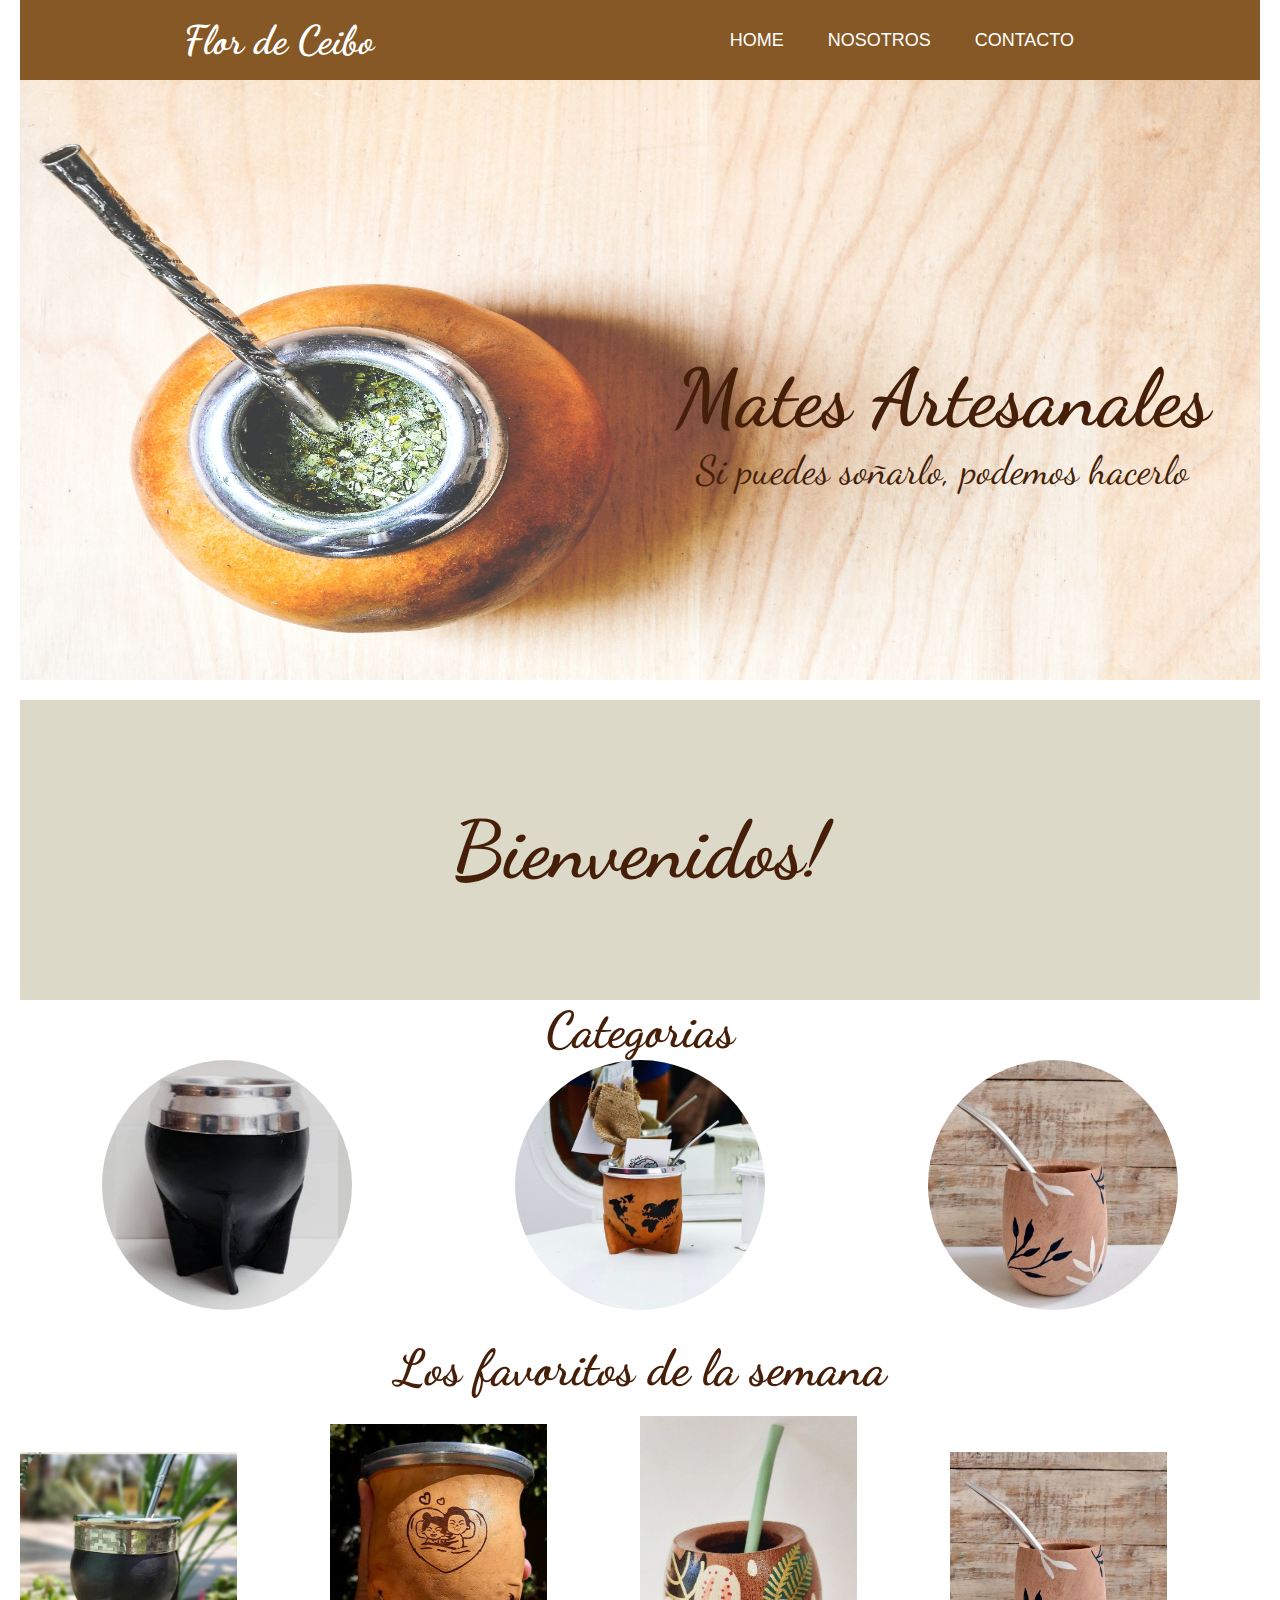
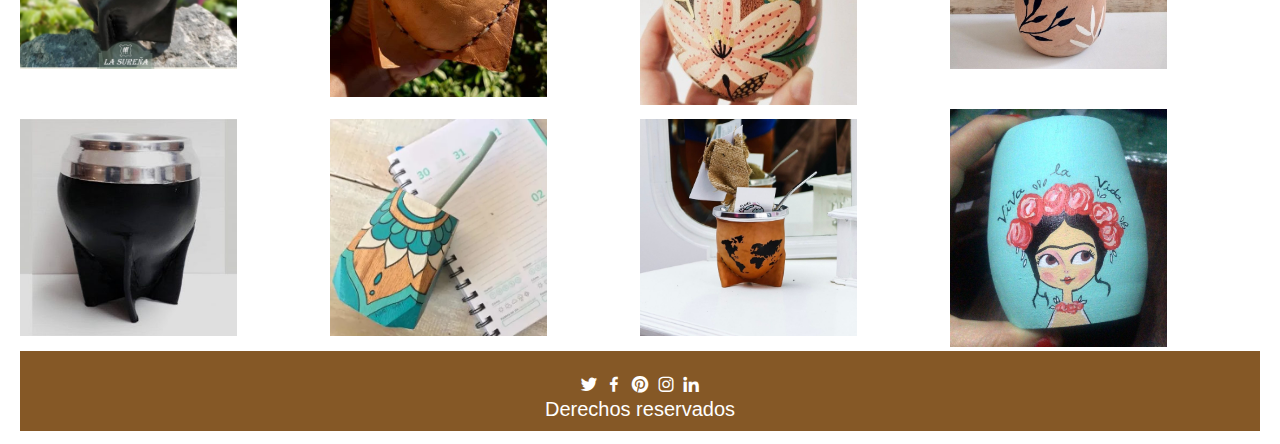
<file: index.html>
<!DOCTYPE html>
<html lang="es">

<head>
    <meta charset="UTF-8">
    <meta http-equiv="X-UA-Compatible" content="IE=edge">
    <meta name="viewport" content="width=device-width, initial-scale=1.0">
    <!--Link css-->
    <link rel="stylesheet" href="estilos.css">
    <!--link iconos-->
    <link href="https://unpkg.com/boxicons@2.0.9/css/boxicons.min.css" rel="stylesheet">
    <!--link fuentes-->
    <link href="https://fonts.googleapis.com/css2?family=Dancing+Script&display=swap" rel="stylesheet">
    <!-- Icono -->
    <link rel="icon" type="image/x-icon" href="imagenes/mate.ico">
    
    <title>FlordelCeibo</title>
</head>

<body>
    <header class="header">
        <nav class="nav">
            <p class="menu-link" id="logo">Flor de Ceibo </p>
            <button class="boton">
                <i class='bx bx-menu' style='color:#fbf1f1'  ></i>
            </button>
            <ul class="menu">
                <li class="menu-item">
                    <a href="index.html" class="menu-link" target="_self">Home</a>
                </li>
                <li class="menu-item">
                    <a href="formulario.html" class="menu-link" target="_self">Nosotros</a>
                </li>
                <li class="menu-item"><a href="contacto.html" class="menu-link" target="_self">Contacto</a>
                </li>
            </ul>
        </nav>
    </header>

    <div class="cabecera">
        <div class="texto">
            <h1>Mates Artesanales</h1>
            <h7>Si puedes soñarlo, podemos hacerlo</h7>
        </div>
    </div>

    <div class="Bienvenidos">

        <div>
            <h1 class="textBienvenidos">Bienvenidos!</h1>
        </div>
    </div>

    <h1 class="fuente">Categorias</h1>
    <div class="categorias">
        <figure>
            <img class="categorias-item" src="imagenes/mt1.jpg" alt="" width="250" height="250">
            <figcaption>Mates torpedo 100% cuero</figcaption>
        </figure>
        <figure>
            <img class="categorias-item" src="imagenes/mc1.jpg" alt="" width="250" height="250">
            <figcaption>Mates Clasicos personalizados con laser</figcaption>
        </figure>
        <figure>
            <img class="categorias-item" src="imagenes/mp4.jpg" alt="" width="250" height="250">
            <figcaption>Mates de madera pintados con acrilico</figcaption>
        </figure>

    </div>

    <br>
    <h1 class="fuente">Los favoritos de la semana</h1>
    <br>
    
    <section class="galeria">
        <div class="contenedor">
            <article class="galeria_columna">
                <img class="img" src="imagenes/mt4.jpg" alt="">
            </article>
            <article class="galeria_columna">
                <img class="img" src="imagenes/mc2.png" alt="">
            </article>
            <article class="galeria_columna">
                <img class="img" src="imagenes/mp2.1.jpg" alt="">
            </article>
            <article class="galeria_columna">
                <img class="img" src="imagenes/mp4.jpg" alt="">
            </article>
            <article class="galeria_columna">
                <img class="img" src="imagenes/mt1.jpg" alt="">
            </article>
            <article class="galeria_columna">
                <img class="img" src="imagenes/mp6.png" alt="">
            </article>
            <article class="galeria_columna">
                <img class="img" src="imagenes/mc1.jpg" alt="">
            </article>
            <article class="galeria_columna">
                <img class="img" src="imagenes/mp5.jpg" alt="">
            </article>

        </div>
    </section>

    <footer class="footer">
        <br>
        <i class="bx bxl-twitter"></i>
        <i class="bx bxl-facebook"></i>
        <i class="bx bxl-pinterest"></i>
        <i class="bx bxl-instagram"></i>
        <i class="bx bxl-linkedin"></i>
        <p>Derechos reservados</p>
        <br>

        <!-- Link Javascript-->
        <script defer src="index.js"></script>
    </footer>

</body>

</html>
</file>
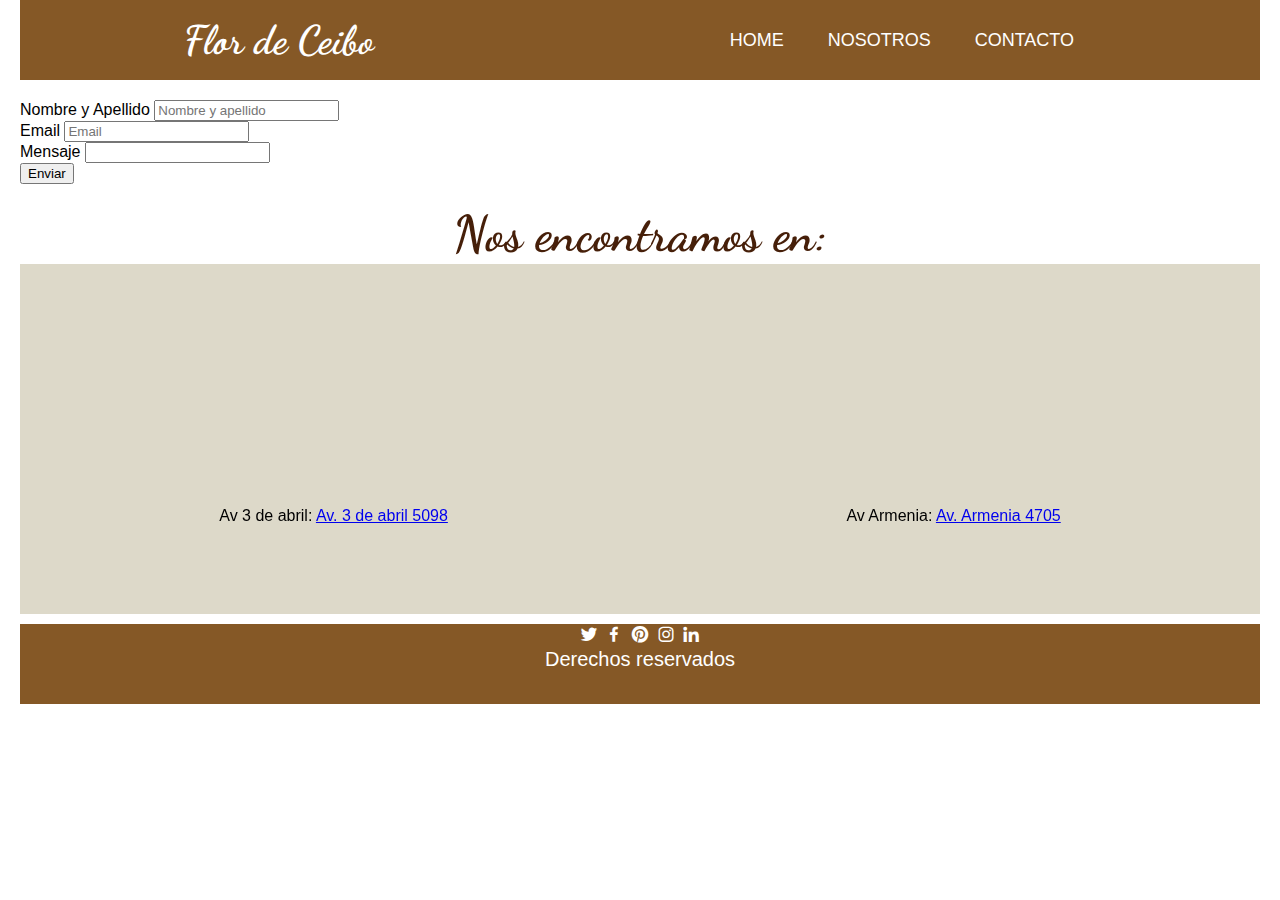
<file: contacto.html>
<!DOCTYPE html>
<html lang="es">

<head>
    <meta charset="UTF-8">
    <meta http-equiv="X-UA-Compatible" content="IE=edge">
    <meta name="viewport" content="width=device-width, initial-scale=1.0">
    <!--Link css-->
    <link rel="stylesheet" href="estilos.css">
    <!--link iconos-->
    <link href="https://unpkg.com/boxicons@2.0.9/css/boxicons.min.css" rel="stylesheet">
    <!--link fuentes-->
    <link href="https://fonts.googleapis.com/css2?family=Dancing+Script&display=swap" rel="stylesheet">
    <link href="https://cdn.jsdelivr.net/npm/bootstrap@5.1.3/dist/css/bootstrap.min.css" rel="stylesheet" integrity="sha384-1BmE4kWBq78iYhFldvKuhfTAU6auU8tT94WrHftjDbrCEXSU1oBoqyl2QvZ6jIW3" crossorigin="anonymous">
    <script src="https://cdn.jsdelivr.net/npm/bootstrap@5.1.3/dist/js/bootstrap.bundle.min.js" integrity="sha384-ka7Sk0Gln4gmtz2MlQnikT1wXgYsOg+OMhuP+IlRH9sENBO0LRn5q+8nbTov4+1p" crossorigin="anonymous"></script>
    <!-- Icono -->
    <link rel="icon" type="image/x-icon" href="imagenes/mate.ico">
   
    <title>FlordelCeibo</title>
</head>

<body>
    <header class="header">
        <nav class="nav">
            <p class="menu-link" id="logo">Flor de Ceibo</p>
            <button class="boton">
                <i class='bx bx-menu' style='color:#fbf1f1'  ></i>
            </button>
            <ul class="menu">
                <li class="menu-item">
                    <a href="index.html" class="menu-link" target="_self">Home</a>
                </li>
                <li class="menu-item">
                    <a href="formulario.html" class="menu-link" target="_self">Nosotros</a>
                </li>
                <li class="menu-item"><a href="contacto.html" class="menu-link" target="_self">Contacto</a>
                </li>
            </ul>
        </nav>
    </header>

    <div class="formulario">
        <form action="" method="POST" id="form">
            <div class="row">
                <div class="col">
                    <label>Nombre y Apellido</label>
                    <input type="text" id="name" class="form-control" placeholder="Nombre y apellido">
                </div>
            </div>
            <div class="form-row">
                <div class="form-group col-md-6">
                    <label>Email</label>
                    <input type="email" class="form-control" id="email" placeholder="Email">
                </div>
                <div class="form-group">
                    <label>Mensaje</label>
                    <input class="form-control" id="mensaje"></input>
                </div>
                <div class="form-group row">
                    <div class="col-sm-10">
                        <button type="submit" class="btn btn-primary">Enviar</button>
                    </div>
                </div>
            </div>
            <p class="warnings" id="warnings"></p>
        </form>
    </div>

    <div>
        <h1 class="fuente">Nos encontramos en:</h1>
        <div class="frame">
            <div>
                <iframe src="https://www.google.com/maps/embed?pb=!1m18!1m12!1m3!1d3539.047208717599!2d-58.809426118937964!3d-27.498907236531526!2m3!1f0!2f0!3f0!3m2!1i1024!2i768!4f13.1!3m3!1m2!1s0x94456b91214a2895%3A0xa43aa937761778db!2sLa%20Cocina%20De%20Anita!5e0!3m2!1ses-419!2sar!4v1630714419524!5m2!1ses-419!2sar"
                    width="150" height="150" style="border:0;" allowfullscreen="" loading="lazy"></iframe>
                <p>Av 3 de abril: <a href="https://www.google.com.ar/maps/place/La+Cocina+De+Anita/@-27.4989072,-58.8094261,17z/data=!4m12!1m6!3m5!1s0x94456b2f53e5ce9f:0x420874f8febcd8cd!2sLoteo+Villa+Estela!8m2!3d-27.5004867!4d-58.8048748!3m4!1s0x94456b91214a2895:0xa43aa937761778db!8m2!3d-27.5000088!4d-58.8084343"
                        target="_black">Av. 3 de abril 5098</a></p>
            </div>
            <div>
                <iframe src="https://www.google.com/maps/embed?pb=!1m18!1m12!1m3!1d3538.9964235921598!2d-58.80706885036569!3d-27.500486682793955!2m3!1f0!2f0!3f0!3m2!1i1024!2i768!4f13.1!3m3!1m2!1s0x94456b2f53e5ce9f%3A0x420874f8febcd8cd!2sLoteo%20Villa%20Estela!5e0!3m2!1ses-419!2sar!4v1630714476652!5m2!1ses-419!2sar"
                    width="150" height="150" style="border:0;" allowfullscreen="" loading="lazy"></iframe>
                <p>Av Armenia: <a href="https://www.google.com.ar/maps/place/Loteo+Villa+Estela/@-27.5004867,-58.8070689,17z/data=!3m1!4b1!4m5!3m4!1s0x94456b2f53e5ce9f:0x420874f8febcd8cd!8m2!3d-27.5004867!4d-58.8048748">Av. Armenia 4705 </a></p>
            </div>
        </div>
    </div>


    <footer class="footer">
        <i class="bx bxl-twitter"></i>
        <i class="bx bxl-facebook"></i>
        <i class="bx bxl-pinterest"></i>
        <i class="bx bxl-instagram"></i>
        <i class="bx bxl-linkedin"></i>
        <p>Derechos reservados</p>
    </footer>

    <!-- Link Javascript-->
    <script src="form-validacion.js"></script>
    <script defer src="index.js"></script>
</body>

</html>
</file>
<file: estilos.css>
* {
    margin: 0;
    /*recetea los margenes*/
    box-sizing: border-box;
}

body {
    font-family: sans-serif;
    padding: 0 20px 0;
    top: 0;
}

p {
    font-family: sans-serif
}


/* DISEÑO CABECERA
*
*
*
*/

.header {
    background-color: rgb(133, 88, 38);
    height: 80px;
    position: relative;
    width: 100%;
    /*ancho completo*/
    top: 0;
    left: 0;
}

.imgheader {
    height: 40%;
    width: 100%;
}

.nav {
    display: flex;
    justify-content: space-between;
    max-width: 992px;
    /*recomendado por instagram*/
    margin: 0 auto;
}

.menu-link {
    color: white;
    text-decoration: none;
    /*sacar el subrayado de los links*/
}

#logo {
    font-size: 40px;
    font-weight: bold;
    padding: 0 40px;
    line-height: 80px;
    font-family: 'Dancing Script', cursive;
    width: max-content;
}


/*titulos entre imagenes*/

.fuente {
    font-family: 'Dancing Script', cursive;
    text-align: center;
    font-size: 50px;
    color: rgb(70, 31, 9);
}


/*contenedor cabecera*/

.cabecera {
    margin: auto;
    width: 100%;
    height: 600px;
    background-image: url(imagenes/f2.jpg);
    background-size: 100% 100%;
}

.Bienvenidos {
    display: flex;
    margin-top: 20px;
    width: 100%;
    height: 300px;
    /*background-size: 100% 100%; */
    background-color: rgb(221, 217, 201);
    justify-content: center;
    align-items: center;
}

.textBienvenidos {
    text-align: center;
    font-size: 80px;
    font-family: 'Dancing Script', cursive;
    color: rgb(70, 31, 9);
}

.texto {
    position: absolute;
    right: 50px;
    top: 350px;
    font-size: 40px;
    width: 45%;
    font-family: 'Dancing Script', cursive;
    text-align: center;
    color: rgb(70, 31, 9);
}

.menu {
    display: flex;
    margin-right: 40px;
    list-style: none;
}

.menu-item {
    font-size: 18px;
    margin: 0 10px;
    /*separacion entre items de menu*/
    line-height: 80px;
    /*Alto de barra de navegacion*/
    text-transform: uppercase;
    /*Todo queda en mayuscula*/
    width: max-content;
    /*no corta el contenido de los ite del menu por mas que le achique*/
}

.menu-link {
    padding: 8px 12px;
    border-radius: 3px;
}


/* efectos para cuando se acerque el cursor*/

.menu-link:hover {
    background-color: rgb(211, 162, 123);
    transition: 0.5s;
}

.boton {
    color: white;
    background: none;
    border: none;
    font-size: 40px;
    padding: 0 20px;
    line-height: 60px;
    display: none;
}

.footer {
    background-color: rgb(133, 88, 38);
    height: 80px;
    width: 100%;
    position: relative;
    /*ver si cambiar a otro*/
    right: 0;
    bottom: 0;
    font-size: 20px;
    text-align: center;
    color: white;
}


/*DISEÑO IMAGENES 
*
*
*/

.contenedor {
    width: 100%;
    margin: auto;
}

.img {
    width: 70%;
}

.galeria_columna {
    margin: auto;
}


/**uso grid*/

.galeria .contenedor {
    display: grid;
}

@media(min-width:520px) {
    .galeria .contenedor {
        grid-template-columns: repeat(2, 50%);
    }
}

@media(max-width:520px) {
    /* disminuyo el tamaño de las imagenes */
    .maqueta .img-nosotros {
        height: 250px;
        width: 250px;
    }
}

@media(min-width:780px) {
    .galeria .contenedor {
        grid-template-columns: repeat(3, 33.3%);
    }
}

/* hacer responsive la pag*/

@media(max-width:780px) {
    .header {
        height: 60px;
    }
    
    .textBienvenidos{
        font-size: 35px;  
    }
    .fuente{
       font-size: 30px;
    }
    .texto{
        font-size: 30px;
    }
    #logo {
        font-size: 25px;
        padding: 0 20px;
        line-height: 60px;
    }
    .menu {
        flex-direction: column;
        align-items: center;
        margin-right: 20px;
        background-color: rgb(138, 111, 72);
        position: fixed;
        left: 100%;
        top: 60px;
        width: 100%;
        padding: 20px 0;
        height: calc(100%-60px);
        overflow-y: auto;
    }
    .menu_visible {
        left: 0;
    }
    .menu-item {
        line-height: 70px;
        /*Alto de barra de navegacion*/
    }
    .menu-link {
        padding: 8px 12px;
        border-radius: 3px;
    }
    /* efectos para cuando se acerque el cursor*/
    .menu-link_active,
    .menu-link:hover {
        background-color: rgb(211, 162, 123);
        transition: 0.5s;
    }
    .boton {
        display: block;
    }
    .categorias {
        flex-direction: column;
    }
    
    .maqueta {
        flex-direction: column;
        padding: 10px 0;
    }
    .cuadricula {
        margin-bottom: 15px;
    }
}

@media(min-width:1024px) {
    .galeria .contenedor {
        grid-template-columns: repeat(4, 25%);
    }
}


/*Body formulario*
*
*
*
*/


.clearfloat {
    clear: both;
}

.maqueta {
    display: flex;
    justify-content: center;
    align-items: center;
    margin: 10px;
    height: auto;
    background-color: rgb(221, 217, 201);
    text-align: center;
}



.img-nosotros {
    height: 300px;
    width: 300px;
}

.parrafo {
    margin-left: 40px;
    margin-right: 40px;
    color: rgb(70, 31, 9);
}

.frame {
    display: flex;
    height: 350px;
    width: 100%;
    background-color: rgb(221, 217, 201);
    justify-content: space-around;
    align-items: center;
    margin-bottom: 10px;
}




.categorias-item {
    border-radius: 50%;
}

.categorias {
    display: flex;
    height: auto;
    width: 100%;
    justify-content: space-around;
    align-items: center;
    margin-bottom: 10px;
}


/* NUEVA IMPLEMENTACION PARA EQUIPO */

.equipo {
    padding-top: 15px;
}

ul.grid {
    width: 100%;
    display: flex;
    flex-wrap: nowrap;
    justify-content: center;
}

.equipo .grid li {
    list-style: none;
    padding: 0 15px;
    flex-basis: 25%;
    text-align: center;
    height: fit-content;
}

.equipo .grid li h5 {
    text-shadow: none;
    font-size: 16px;
}

.personas {
    border-radius: 50%;
    width: 250px;
    height: 250px;
}

@media (max-width: 1000px) {
    ul .grid {
        padding: 0;
    }
    .equipo {
        padding: 0;
    }
    .equipo ul {
        margin: 0;
        padding: 0;
    }
    .equipo .grid li:last-child {
        margin-bottom: 0;
        padding-bottom: 0;
    }
}

@media (max-width: 800px) {
    ul.grid {
        flex-wrap: wrap;
    }
    .equipo .grid li {
        align-content: center;
        flex-basis: 100%;
    }
    .personas {
        margin: auto;
        width: 350px;
        height: 350px;
    }
}


/*inicio de nuevo*/

figure {
    margin: 0;
    display: flex;
    position: relative;
    align-items: center;
    font-family: sans-serif;
}

figcaption {
    display: none;
    background: rgb(189, 182, 182);
    position: absolute;
    width: 100%;
    padding: 2%;
    text-align: center;
}

figure:hover figcaption {
    display: block;
}

.formulario {
    margin-top: 20px;
    
}


/* muestra los msj de validacion del formulario */

.warnings {
    width: 300px;
    text-align: center;
    margin: auto;
    color: rgba(245, 0, 0, 0.582);
    font-size: 20px;
    padding-top: 20px;
}
</file>
